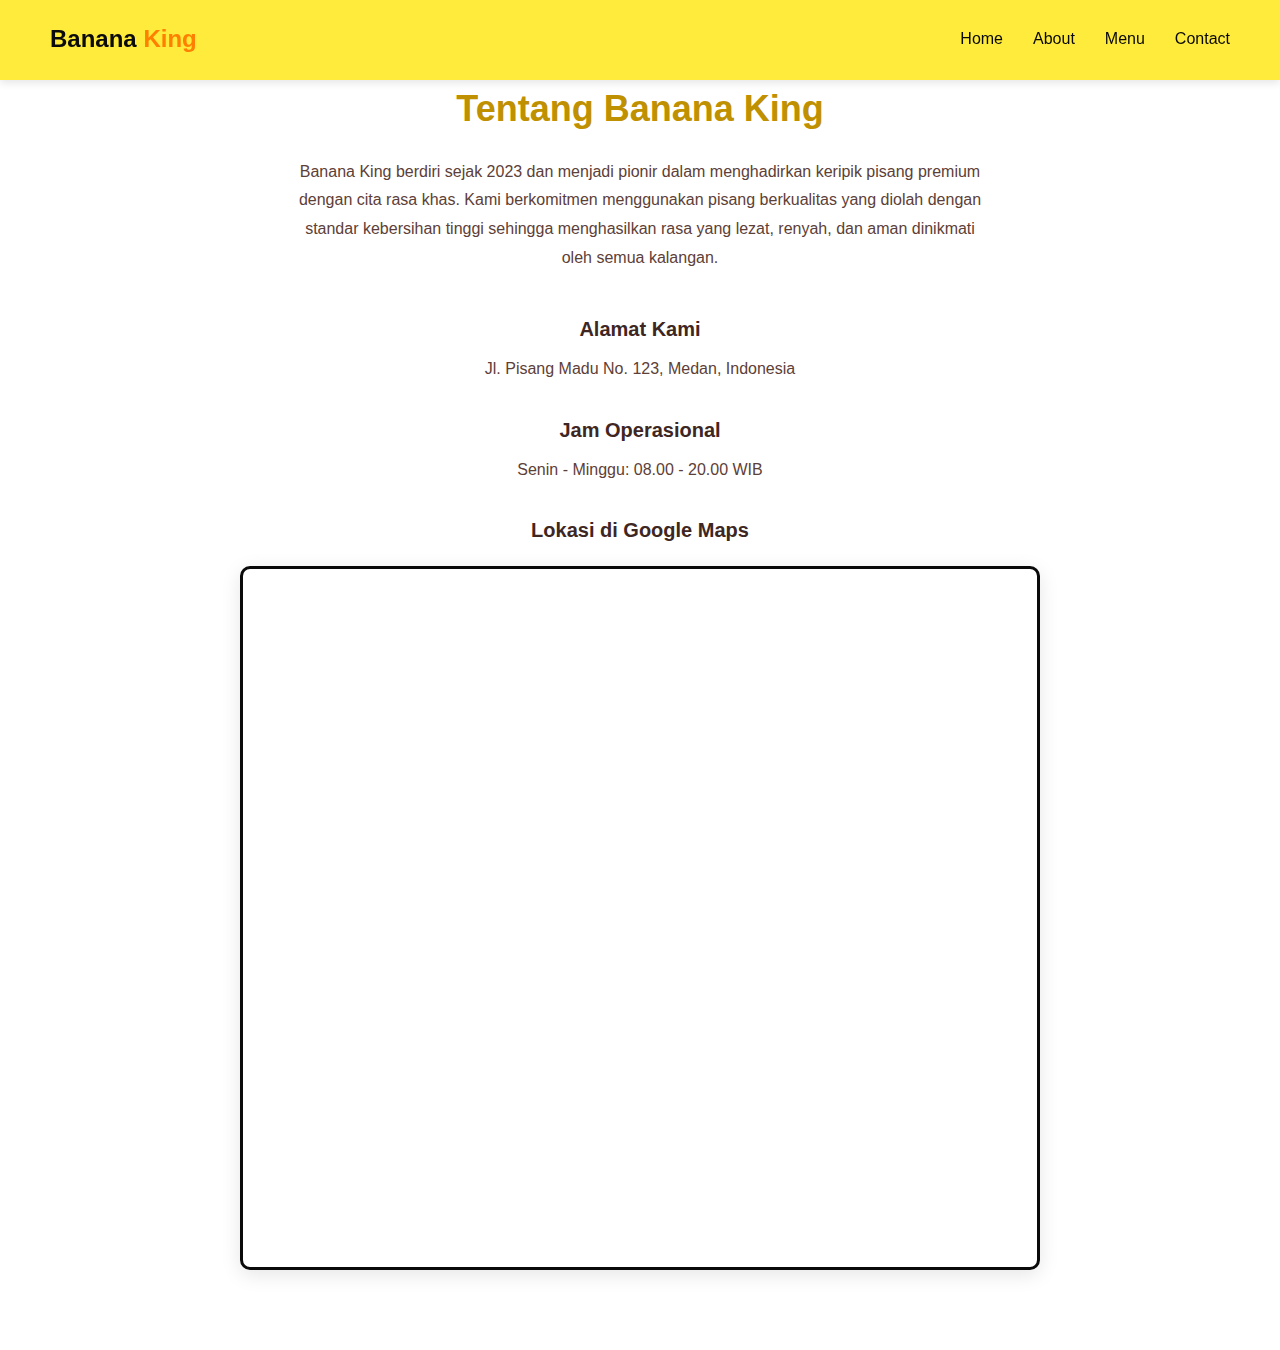
<file: about.html>
<!DOCTYPE html>
<html lang="id">
<head>
    <meta charset="UTF-8">
    <meta name="viewport" content="width=device-width, initial-scale=1.0">
    <title>Tentang Kami - Banana King</title>
    <link rel="stylesheet" href="style.css">
</head>
<body>

    <!-- Navbar -->
    <header>
    <nav class="navbar abu">
        <div class="logo">Banana <span>King</span></div>
        <ul class="nav-links">
            <li><a href="index.html">Home</a></li>
            <li><a href="about.html" class="active">About</a></li>
            <li><a href="index.html#menu">Menu</a></li>
            <li><a href="index.html#contact">Contact</a></li>
        </ul>
    </nav>
</header>


    <!-- About Section -->
    <section id="about" class="about-page">
        <h2>Tentang Banana King</h2>
        <p>Banana King berdiri sejak 2023 dan menjadi pionir dalam menghadirkan keripik pisang premium dengan cita rasa khas. Kami berkomitmen menggunakan pisang berkualitas yang diolah dengan standar kebersihan tinggi sehingga menghasilkan rasa yang lezat, renyah, dan aman dinikmati oleh semua kalangan.</p>

        <div class="info">
            <h3>Alamat Kami</h3>
            <p>Jl. Pisang Madu No. 123, Medan, Indonesia</p>

            <h3>Jam Operasional</h3>
            <p>Senin - Minggu: 08.00 - 20.00 WIB</p>

            <h3>Lokasi di Google Maps</h3>
            <div class="map-container">
                <iframe src="https://www.google.com/maps/embed?pb=!1m18!1m12!1m3!1d1994.5760937198495!2d98.6785139!3d3.5896657!2m3!1f0!2f0!3f0!3m2!1i1024!2i768!4f13.1!3m3!1m2!1s0x30312f7cdeefab21%3A0x2fc61235a382a3b!2sMedan%2C%20Kota%20Medan%2C%20Sumatera%20Utara!5e0!3m2!1sid!2sid!4v1629300039604!5m2!1sid!2sid" width="100%" height="300" style="border:0;" allowfullscreen="" loading="lazy"></iframe>
            </div>
        </div>
    </section>

</body>
</html>
</file>
<file: style.css>
* {
    margin: 0;
    padding: 0;
    box-sizing: border-box;
}

body {
    font-family: 'Segoe UI', Tahoma, Geneva, Verdana, sans-serif;
    line-height: 1.6;
}

header {
    position: fixed;
    width: 100%;
    top: 0;
    left: 0;
    background: transparent;
    z-index: 999;
    transition: 0.4s;
}

.navbar {
    display: flex;
    justify-content: space-between;
    align-items: center;
    padding: 20px 50px;
}

.navbar.scrolled {
    background: #111;
    padding: 10px 50px;
}

.logo {
    font-size: 24px;
    font-weight: 700;
    color: #0c0b0b;
}

.logo span {
    color: #FF7F00;
}

.navbar {
    display: flex;
    justify-content: space-between;
    align-items: center;
    padding: 20px 50px;
    position: fixed;
    width: 100%;
    top: 0;
    left: 0;
    background-color: #ffeb3b; /* Warna abu-abu solid */
    box-shadow: 0 3px 8px rgba(0,0,0,0.1);
    border-bottom: 2px solid #ffeb3b;  /* Border bawah abu-abu tipis */
}

.nav-links {
    list-style: none;
    display: flex;
}

.nav-links li {
    margin-left: 30px;
}

.nav-links a {
    color: #080808;
    text-decoration: none;
    font-weight: 500;
    transition: 0.3s;
}

.nav-links a:hover {
    color: #eab543;
}

.about-page {
    padding: 80px 20px;
    text-align: center;
    background: url('Gambar/BackgroundBanana.jpg') center/cover no repeat;
    color: #3e2723;
}

.about-page h2 {
    font-size: 36px;
    margin-bottom: 20px;
    color: #bf9000;
}

.about-page p {
    max-width: 700px;
    margin: 0 auto 30px auto;
    font-size: 16px;
    line-height: 1.8;
    color: #5d4037;
}

.about-page .info {
    margin-top: 40px;
}

.about-page .info h3 {
    font-size: 20px;
    margin-bottom: 10px;
    color: #3e2723;
}

.about-page .map-container {
    margin-top: 20px;
    border: 3px solid #0a0a0a;
    border-radius: 10px;
    overflow: hidden;
}

.hero {
    height: 100vh;
    background: url('Gambar/BackgroundBanana.jpg') center/cover no-repeat;
    display: flex;
    align-items: center;
    justify-content: center;
    text-align: center;
    color: #fff;
    position: relative;
}

.hero::after {
    content: "";
    position: absolute;
    top: 0;
    left: 0;
    width: 100%;
    height: 100%;
    background: rgba(0, 0, 0, 0.4);
}

.hero .content {
    position: relative;
    z-index: 2;
    max-width: 600px;
}

.hero h1 {
    font-size: 48px;
    color: #ffeb3b;
    text-shadow: 2px 2px 5px rgba(0,0,0,0.5);
}

.hero p {
    font-size: 20px;
    margin: 20px 0;
    color: #fffde7;
}

.btn {
    padding: 12px 30px;
    background: #ffeb3b;
    color: #3e2723;
    text-decoration: none;
    font-weight: bold;
    border-radius: 5px;
    transition: 0.3s;
}

.btn:hover {
    background: #fff176;
}

section {
    padding: 80px 20px;
    text-align: center;
}

.about, .menu, .contact {
    background: #f4f4f4;
}



.menu-items .item {
    background: #fff;
    padding: 20px;
    border-radius: 10px;
    box-shadow: 0 5px 15px rgba(0,0,0,0.1);
    transition: transform 0.4s ease, box-shadow 0.4s ease;
    opacity: 0;
    transform: translateY(50px);
    animation: fadeInUp 1s ease forwards;
}

.menu-items .item:nth-child(1) {
    animation-delay: 0.2s;
}
.menu-items .item:nth-child(2) {
    animation-delay: 0.4s;
}
.menu-items .item:nth-child(3) {
    animation-delay: 0.6s;
}
.menu-items .item:nth-child(4) {
    animation-delay: 0.8s;
}
.menu-items .item:nth-child(5) {
    animation-delay: 1s;
}
.menu-items .item:nth-child(6) {
    animation-delay: 1.2s;
}
.menu-items .item:nth-child(7) {
    animation-delay: 0.2s;
}
.menu-items .item:nth-child(8) {
    animation-delay: 0.4s;
}
.menu-items .item:nth-child(9) {
    animation-delay: 0.6s;
}
.menu-items .item:nth-child(10) {
    animation-delay: 0.8s;
}

@keyframes fadeInUp {
    to {
        opacity: 1;
        transform: translateY(0);
    }
}

.menu-items .item:hover {
    transform: scale(1.05);
    box-shadow: 0 8px 25px rgba(0,0,0,0.2);
}


.menu-page {
    padding: 100px 20px 125px 20px;
    text-align: center;
    background: #fff8e1;
    color: #3e2723;
}

.menu-page h2 {
    font-size: 36px;
    margin-bottom: 30px;
    color: #bf9000;
}

.menu-items {
    display: grid;
    grid-template-columns: repeat(5, 1fr);
    gap: 20px;
    margin-top: 30px;
    padding: 0 20px;
}

@media (max-width: 1024px) {
    .menu-items {
        grid-template-columns: repeat(3, 1fr);
    }
}

@media (max-width: 768px) {
    .menu-items {
        grid-template-columns: repeat(2, 1fr);
    }
}

@media (max-width: 480px) {
    .menu-items {
        grid-template-columns: 1fr;
    }
}

.menu-items .item {
    background: #fff;
    padding: 15px;
    border-radius: 10px;
    box-shadow: 0 8px 15px rgba(0,0,0,0.1);
    transition: transform 0.3s ease, box-shadow 0.3s ease;
}

.menu-items .item img {
    width: 100%;
    height: 180px;
    object-fit: cover;
    border-radius: 10px;
}

.menu-items .item h3 {
    margin-top: 15px;
    font-size: 20px;
    color: #bf9000;
}

.menu-items .item p {
    font-size: 14px;
    margin-top: 10px;
    color: #5d4037;
}

.menu-items .item:hover {
    transform: translateY(-8px);
    box-shadow: 0 15px 25px rgba(0,0,0,0.15);
}

.quantity-control {
    display: flex;
    align-items: center;
    justify-content: center;
    margin-top: 15px;
    gap: 10px;
}

.quantity-control button {
    width: 35px;
    height: 35px;
    font-size: 20px;
    background: #ffeb3b;
    color: #3e2723;
    border: none;
    border-radius: 50%;
    cursor: pointer;
    box-shadow: 0 3px 10px rgba(0, 0, 0, 0.1);
    transition: 0.3s ease;
}

.quantity-control button:hover {
    background: #fff176;
    transform: scale(1.1);
}

.quantity-control input {
    width: 60px;
    text-align: center;
    font-size: 18px;
    border: 1px solid #ddd;
    border-radius: 8px;
    padding: 5px 10px;
}


.note-area {
    margin-top: 40px;
    text-align: center;
}

.note-area textarea {
    width: 80%;
    height: 100px;
    padding: 10px;
    font-size: 16px;
    margin-bottom: 20px;
    border-radius: 5px;
    border: 1px solid #ddd;
}

#pesan-sekarang {
    padding: 12px 30px;
    background: #ffeb3b;
    color: #3e2723;
    font-weight: bold;
    border: none;
    border-radius: 5px;
    cursor: pointer;
    transition: 0.3s;
}

#pesan-sekarang:hover {
    background: #fff176;
}


.btn-beli {
    display: inline-block;
    margin-top: 15px;
    padding: 10px 20px;
    background: #ffeb3b;
    color: #3e2723;
    font-weight: bold;
    text-decoration: none;
    border-radius: 5px;
    transition: 0.3s;
}

.btn-beli:hover {
    background: #fff176;
}

.contact {
    background: #fff;
    padding: 80px 20px;
    text-align: center;
    color: #3e2723;
}

.contact h2 {
    font-size: 36px;
    margin-bottom: 20px;
    color: #bf9000;
}

.contact p {
    max-width: 600px;
    margin: 0 auto 40px auto;
    font-size: 16px;
    color: #5d4037;
}

.contact-form {
    max-width: 500px;
    margin: 0 auto;
    display: flex;
    flex-direction: column;
    gap: 15px;
}

.contact-form input, 
.contact-form textarea {
    width: 100%;
    padding: 15px;
    border: 1px solid #ddd;
    border-radius: 5px;
    font-size: 16px;
}

.contact-form button {
    padding: 12px;
    background: #ffeb3b;
    color: #3e2723;
    font-weight: bold;
    border: none;
    border-radius: 5px;
    cursor: pointer;
    transition: 0.3s;
}

.contact-form button:hover {
    background: #fff176;
}

.map-container {
    position: relative;
    width: 100%;
    max-width: 800px;
    margin: 0 auto;
    border-radius: 15px;
    overflow: hidden;
    padding-bottom: 56.25%; /* 16:9 aspect ratio */
    box-shadow: 0 5px 20px rgba(0,0,0,0.1);
}

.map-container iframe {
    position: absolute;
    top: 0;
    left: 0;
    width: 100%;
    height: 100%;
    border: 0;
}

.instagram-balloon {
  position: fixed;
  bottom: 20px;
  right: 20px;
  width: 60px;
  height: 60px;
  background: #E1306C;
  border-radius: 50%;
  display: flex;
  align-items: center;
  justify-content: center;
  box-shadow: 0 4px 8px rgba(0,0,0,0.3);
  cursor: pointer;
  transition: transform 0.3s ease;
  z-index: 1000;
  text-decoration: none;
}
.instagram-balloon:hover {
  transform: scale(1.1);
}

.instagram-balloon svg {
  width: 35px;
  height: 35px;
}



@media (max-width: 768px) {
    .menu-items {
        flex-direction: column;
        align-items: center;
    }
}
</file>
